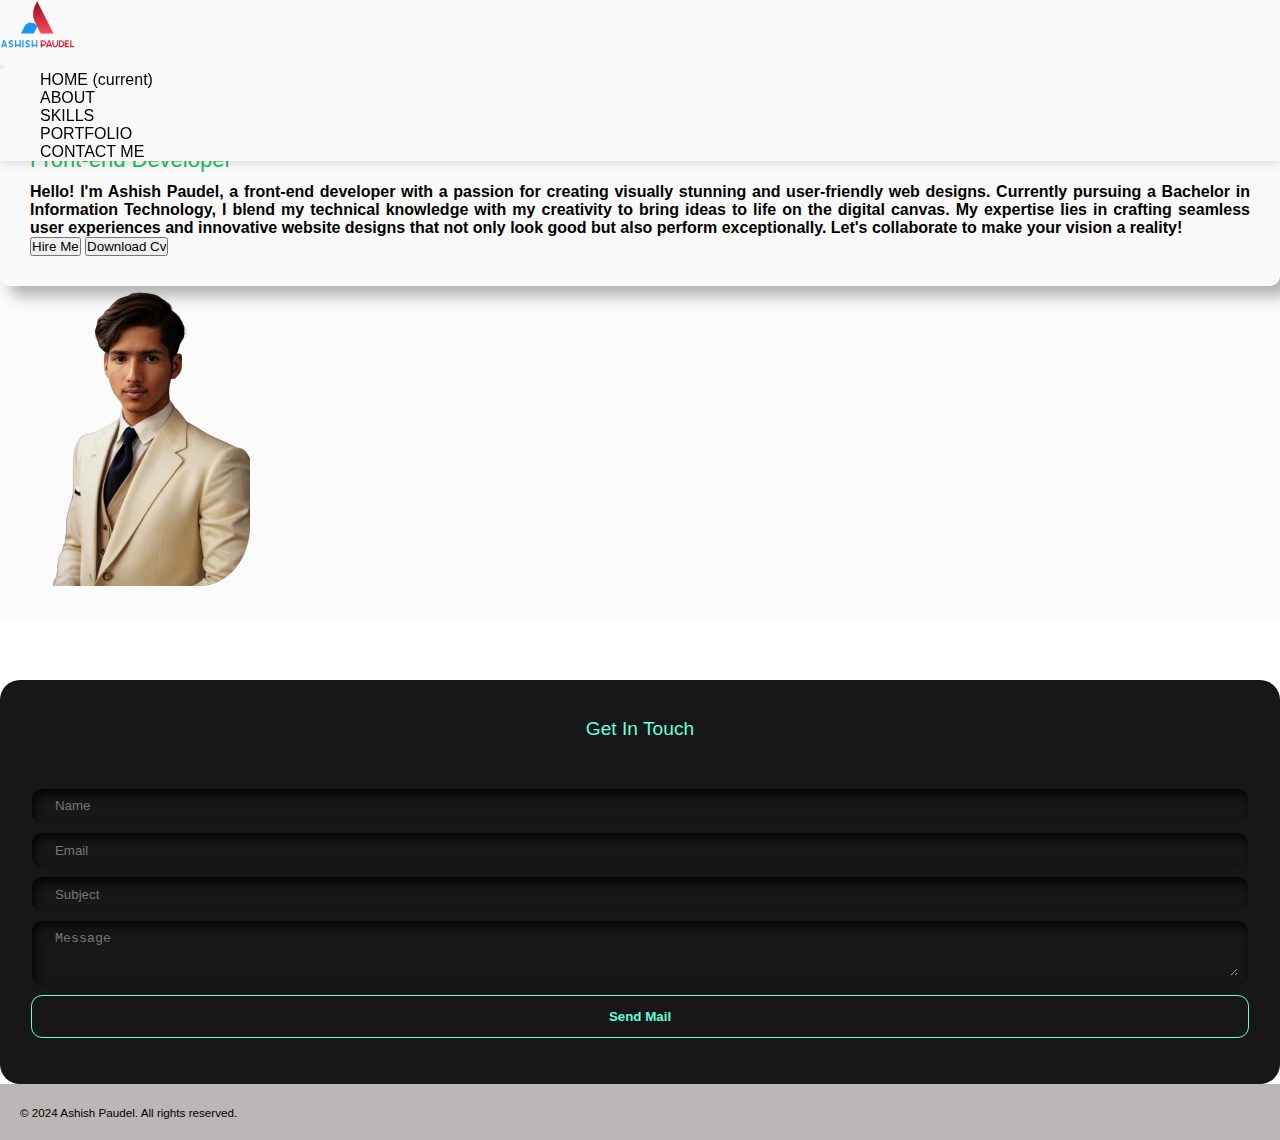
<file: about.html>
<!DOCTYPE html>
<html lang="en">
<head>
    <meta charset="UTF-8">
    <meta name="viewport" content="width=device-width, initial-scale=1.0">
    <title>About Me</title>
    <link href="https://cdn.jsdelivr.net/npm/bootstrap@5.0.2/dist/css/bootstrap.min.css" rel="stylesheet" integrity="sha384-EVSTQN3/azprG1Anm3QDgpJLIm9Nao0Yz1ztcQTwFspd3yD65VohhpuuCOmLASjC" crossorigin="anonymous">
    <link rel="stylesheet" href="https://cdnjs.cloudflare.com/ajax/libs/font-awesome/6.6.0/css/all.min.css">
    <link rel="stylesheet" href="style.css">
</head>
<body>
    <div class="navbar">
        <nav
            class="navbar navbar-expand-sm navbar-light bg-light"
        >
            <div class="container">
                <div class="logo py-0">
                    <a class="navbar-brand" href="index.html"><img src="./image/logo.png" alt="ashish paudel" width="75"></a>
                </div>
                <button
                    class="navbar-toggler d-lg-none"
                    type="button"
                    data-bs-toggle="collapse"
                    data-bs-target="#collapsibleNavId"
                    aria-controls="collapsibleNavId"
                    aria-expanded="false"
                    aria-label="Toggle navigation"
                >
                    <span class="navbar-toggler-icon"></span>
                </button>
                <div class="collapse navbar-collapse" id="collapsibleNavId">
                    <ul class="navbar-nav me-auto mt-2 mt-lg-0">
                        <li class="nav-item">
                                <a href="index.html" class="nav-link active" aria-current="page">HOME</a>
                                <span class="visually-hidden">(current)</span></a
                            >
                        </li>
                        <li class="nav-item">
                            <a href="about.html" class="nav-link">ABOUT</a>
                        </li>
                        <li class="nav-item">
                            <a href="skills.html"class="nav-link">SKILLS</a>
                        </li>
                        <li class="nav-item">
                            <a href="portfolio.html" class="nav-link">PORTFOLIO</a>
                        </li>
                        <li class="nav-item">
                            <a href="contact.html" class="nav-link">CONTACT ME</a>
                        </li>
                    </ul>
                </div>
            </div>
        </nav>
</div>  
<div class="about-me">
    <div class="container">
        <div class="row d-flex align-items-center">
            <div class="col-12 col-sm-6 ">
                <div class="aboutBg">
                <h1>About Me</h1>
                <p id="profession">Front-end Developer</p>
                <p>Hello! I'm Ashish Paudel, a  front-end developer with a passion for creating visually stunning and user-friendly web designs. Currently pursuing a Bachelor in Information Technology, I blend my technical knowledge with my creativity to bring ideas to life on the digital canvas. My expertise lies in crafting seamless user experiences and innovative website designs that not only look good but also perform exceptionally. Let's collaborate to make your vision a reality!</p>
                <button class="btn btn-lg btn-primary">Hire Me</button> <button class="btn btn-lg btn-outline-danger">Download Cv</button>
                </div>
            </div>
            <div class="col-12 col-sm-6 about-photo">
                <img src="./image/aboutmy.png" alt="Ashish Paudel" height="300" class="img-fluid">
            </div>
        </div>
    </div>
</div>
<div class="form-card1">
    <div class="form-card2">
      <form class="form">
        <p class="form-heading">Get In Touch</p>
  
        <div class="form-field">
          <input required="" placeholder="Name" class="input-field" type="text" />
        </div>
  
        <div class="form-field">
          <input
            required=""
            placeholder="Email"
            class="input-field"
            type="email"
            
          />
        </div>
  
        <div class="form-field">
          <input
            required=""
            placeholder="Subject"
            class="input-field"
            type="text"
          />
        </div>
  
        <div class="form-field">
          <textarea
            required=""
            placeholder="Message"
            cols="30"
            rows="3"
            class="input-field"
          ></textarea>
      </div>
       
      <button class="sendMessage-btn w-100" onclick="Mail()">Send Mail</button>
      <script>
          function Mail(){
                <a href="mailto:rjee43187@gmail.com">Send Message </a>
        }
        </script>
      </form>
    </div>
  </div>    
    <div class="footer">
        <div class="container">
            <small>© 2024 Ashish Paudel. All rights reserved.</small>
        </div>
    </div>
        <script src="https://cdnjs.cloudflare.com/ajax/libs/bootstrap/5.3.3/js/bootstrap.min.js ">
    </script>
</body>
</html>
</file>
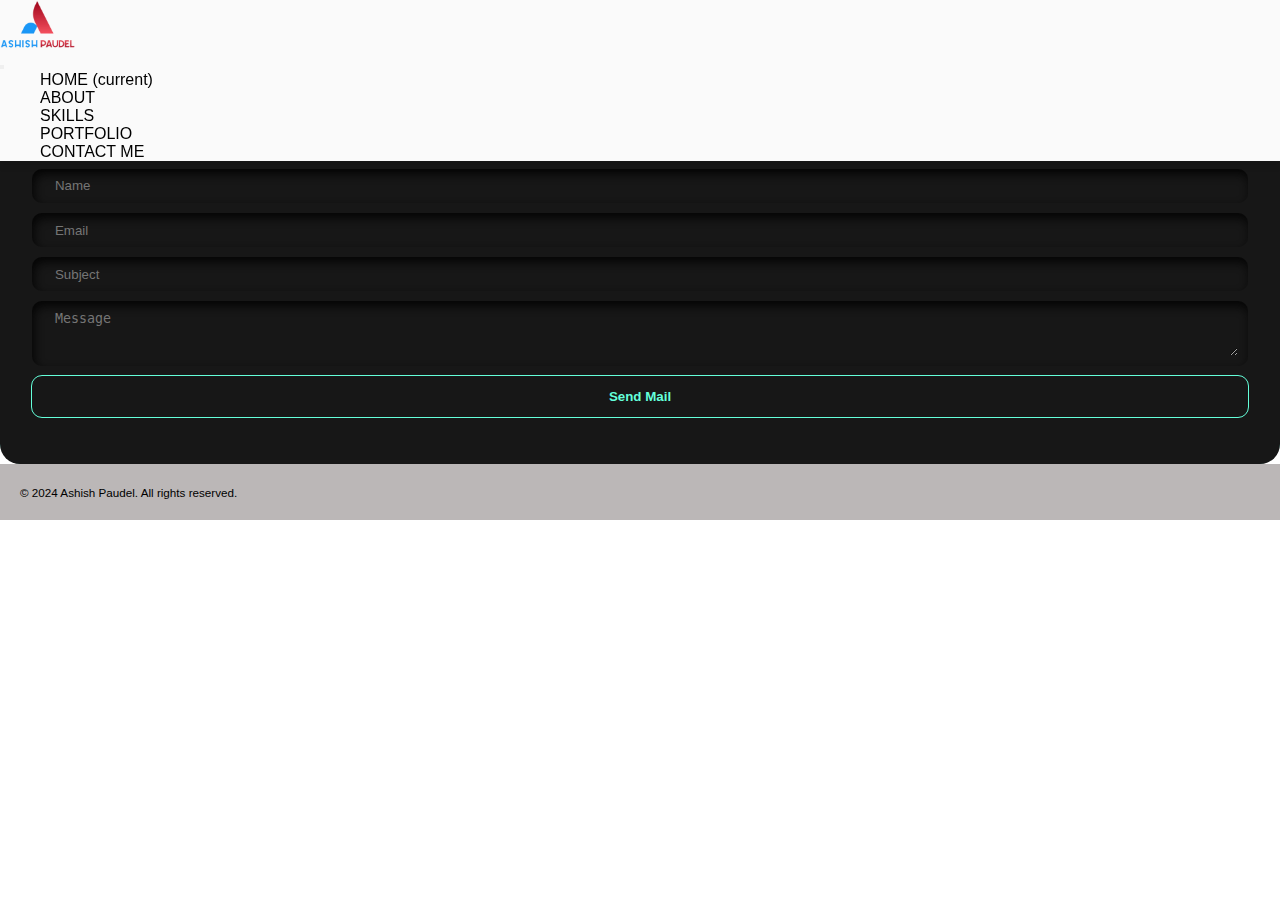
<file: contact.html>
<!DOCTYPE html>
<html lang="en">
<head>
    <meta charset="UTF-8">
    <meta name="viewport" content="width=device-width, initial-scale=1.0">
    <title>Contact Me</title>
    <link href="https://cdn.jsdelivr.net/npm/bootstrap@5.0.2/dist/css/bootstrap.min.css" rel="stylesheet" integrity="sha384-EVSTQN3/azprG1Anm3QDgpJLIm9Nao0Yz1ztcQTwFspd3yD65VohhpuuCOmLASjC" crossorigin="anonymous">
    <link rel="stylesheet" href="https://cdnjs.cloudflare.com/ajax/libs/font-awesome/6.6.0/css/all.min.css">
    <link rel="stylesheet" href="style.css">
</head>
<body>
    <div class="navbar">
        <nav
            class="navbar navbar-expand-sm navbar-light bg-light"
        >
            <div class="container">
                <div class="logo py-0">
                    <a class="navbar-brand" href="index.html"><img src="./image/logo.png" alt="ashish paudel" width="75"></a>
                </div>
                <button
                    class="navbar-toggler d-lg-none"
                    type="button"
                    data-bs-toggle="collapse"
                    data-bs-target="#collapsibleNavId"
                    aria-controls="collapsibleNavId"
                    aria-expanded="false"
                    aria-label="Toggle navigation"
                >
                    <span class="navbar-toggler-icon"></span>
                </button>
                <div class="collapse navbar-collapse" id="collapsibleNavId">
                    <ul class="navbar-nav me-auto mt-2 mt-lg-0">
                        <li class="nav-item">
                                <a href="index.html" class="nav-link active" aria-current="page">HOME</a>
                                <span class="visually-hidden">(current)</span></a
                            >
                        </li>
                        <li class="nav-item">
                            <a href="about.html" class="nav-link">ABOUT</a>
                        </li>
                        <li class="nav-item">
                            <a href="skills.html"class="nav-link">SKILLS</a>
                        </li>
                        <li class="nav-item">
                            <a href="portfolio.html" class="nav-link">PORTFOLIO</a>
                        </li>
                        <li class="nav-item">
                            <a href="contact.html" class="nav-link">CONTACT ME</a>
                        </li>
                    </ul>
                </div>
            </div>
        </nav>
</div>  
<div class="form-card1">
    <div class="form-card2">
      <form class="form">
        <p class="form-heading">Get In Touch</p>
  
        <div class="form-field">
          <input required="" placeholder="Name" class="input-field" type="text" />
        </div>
  
        <div class="form-field">
          <input
            required=""
            placeholder="Email"
            class="input-field"
            type="email"
            
          />
        </div>
  
        <div class="form-field">
          <input
            required=""
            placeholder="Subject"
            class="input-field"
            type="text"
          />
        </div>
  
        <div class="form-field">
          <textarea
            required=""
            placeholder="Message"
            cols="30"
            rows="3"
            class="input-field"
          ></textarea>
      </div>
       
      <button class="sendMessage-btn w-100" onclick="Mail()">Send Mail</button>
      <script>
          function Mail(){
                <a href="mailto:rjee43187@gmail.com">Send Message </a>
        }
        </script>
      </form>
    </div>
  </div>   
    <div class="footer">
        <div class="container">
            <small>© 2024 Ashish Paudel. All rights reserved.</small>
        </div>
    </div>
    <script src="https://cdnjs.cloudflare.com/ajax/libs/bootstrap/5.3.3/js/bootstrap.min.js ">
    </script>
</body>
</html>
</file>
<file: style.css>
@import url('https://fonts.cdnfonts.com/css/gill-sans-mt-2');
*{
    margin: 0;
    padding: 0;
    box-sizing: border-box;
}

body{
    font-family: 'Gill Sans MT', sans-serif;
}

a{
    text-decoration: none;
}
.navbar{
    display: flex;
    margin-bottom: 100px;
    width: 100%;
    position: fixed;
    top: 0;
    box-shadow: 0 4px 8px rgba(0, 0, 0, 0.1);
    background-color: #fafafa ;
    font-family: 'Roboto', sans-serif;
    z-index: 100;
}
.nav-link{
    padding-left: 40px !important;
    color: black !important;
}
.nav-link:hover{
    color: tomato !important;
}

.intro{
    padding-top: 170px;
    background-image: url('./image/background1.jpg');
    background-size: cover;
    background-position: center;
    padding-bottom: 20px;
}
#hello{
    font-size: 30px;
    font-weight: bold;
    color: tomato;
}
.intro a{
    font-size: 30px;
    padding: 0 8px;
}
.intro a:hover{
    font-size: 40px;
}
.intro h2{
    color:#f75123;
}
#profession{
    font-size: 22px;
    color: #1dbf5b;
    font-weight: bold;
}
#myname{
    font-size: 50px;
    color: black;
    font-weight: bold;
}
.social-links{
    padding: 10px;
}
#fb{
    color: #1877F2;
}
#insta{
    color: #DD2A7B;
}
#twit{
    color: #1DA1F2;
}
#tik{
    color: #000000;
}
.aboutBg{
    background-color: #fafafa; 
    box-shadow: 10px 10px 15px rgba(0, 0, 0, 0.3);
    padding: 30px;
    border-radius: 10px;
}
.about-photo img{
    padding-left: 50px;
}

.about-me{
    padding-top: 80px;
    padding-bottom: 30px;
    background-color: #fbfbfb;;
}

.about-me p{
    text-align: justify;
    padding-top: 10px;
    font-weight: bolder;
}
.about-me #profession{
    padding: 0;
    margin: 0;
    font-weight: lighter;
}

.my-skills{
    background: #fafafa;
    padding-top: 80px;
    padding-bottom: 50px;
}

.my-skills h1{
    text-align: center;
}

.my-skills i{
    font-size: 80px;
}
.skills-box{
   overflow: hidden;

}
.skillBg{
    background-color: #ffffff;
    padding-top: 20px;
    padding-bottom: 20px;
    box-shadow: 10px 10px 15px rgba(0, 0, 0, 0.3);
    border-radius: 10px;
}
.skillBg:hover{
    transition: transform 0.8s ease;
    transform: scale(1.2);
}

.skills{
    color: orangered;
}

.portfolio{
    background-image: url('./image/bg3.png');
    background-repeat: no-repeat;
    margin-top: 30px;
    background-color: #fafafa;
    padding-top: 50px;
    padding-bottom: 50px;
    text-align: center;
}

.portfolio p{
    font-size: 23px;
    color: orangered;
}

.portfolio button{
    margin: 20px;
}

.projects{
    padding-top: 30px;
}
.projects .col-4{
    width: 30%;
    margin: 10px;
}
.projects .col-4 img{
    object-fit: contain;
    width: 100%;
    border-radius: 13px;
}
.projectSite{
    overflow: hidden;
}
.projectSite img:hover{
    transform: scale(1.3);
    transition: transform 1s ease;
}
.footer{
    background-color: #a19c9cb9;
    padding: 20px;
    font-size: 14px;
}
.about-photo img{
    border-radius: 20%;
}
.form {
    margin-top: 60px;
    display: flex;
    flex-direction: column;
    align-self: center;
    font-family: inherit;
    gap: 10px;
    padding-inline: 2em;
    padding-bottom: 0.4em;
    background-color: #171717;
    border-radius: 20px;
}
  
.form-heading {
    text-align: center;
    margin: 2em;
    color: #64ffda;
    font-size: 1.2em;
    background-color: transparent;
    align-self: center;
}
  
.form-field {
    display: flex;
    align-items: center;
    justify-content: center;
    gap: 0.5em;
    border-radius: 10px;
    padding: 0.6em;
    border: none;
    outline: none;
    color: white;
    background-color: #171717;
    box-shadow: inset 2px 5px 10px rgb(5, 5, 5);
}
  
.input-field {
    background: none;
    border: none;
    outline: none;
    width: 100%;
    color: #ccd6f6;
    padding-inline: 1em;
  }
  
.sendMessage-btn {
    cursor: pointer;
    margin-bottom: 3em;
    padding: 1em;
    border-radius: 10px;
    border: none;
    outline: none;
    background-color: transparent;
    color: #64ffda;
    font-weight: bold;
    outline: 1px solid #64ffda;
    transition: all ease-in-out 0.3s;
}
  
.sendMessage-btn:hover {
    transition: all ease-in-out 0.3s;
    background-color: #64ffda;
    color: #000;
    cursor: pointer;
    box-shadow: inset 2px 5px 10px rgb(5, 5, 5);
}
  
.form-card1 {
    background-image: linear-gradient(163deg, #64ffda 0%, #64ffda 100%);
    border-radius: 22px;
    transition: all 0.3s;
}
  
.form-card1:hover {
    box-shadow: 0px 0px 30px 1px rgba(100, 255, 218, 0.3);
}
  
.form-card2 {
    border-radius: 0;
    transition: all 0.2s;
}
  
.form-card2:hover {
    transform: scale(0.98);
    border-radius: 20px;
}
</file>
